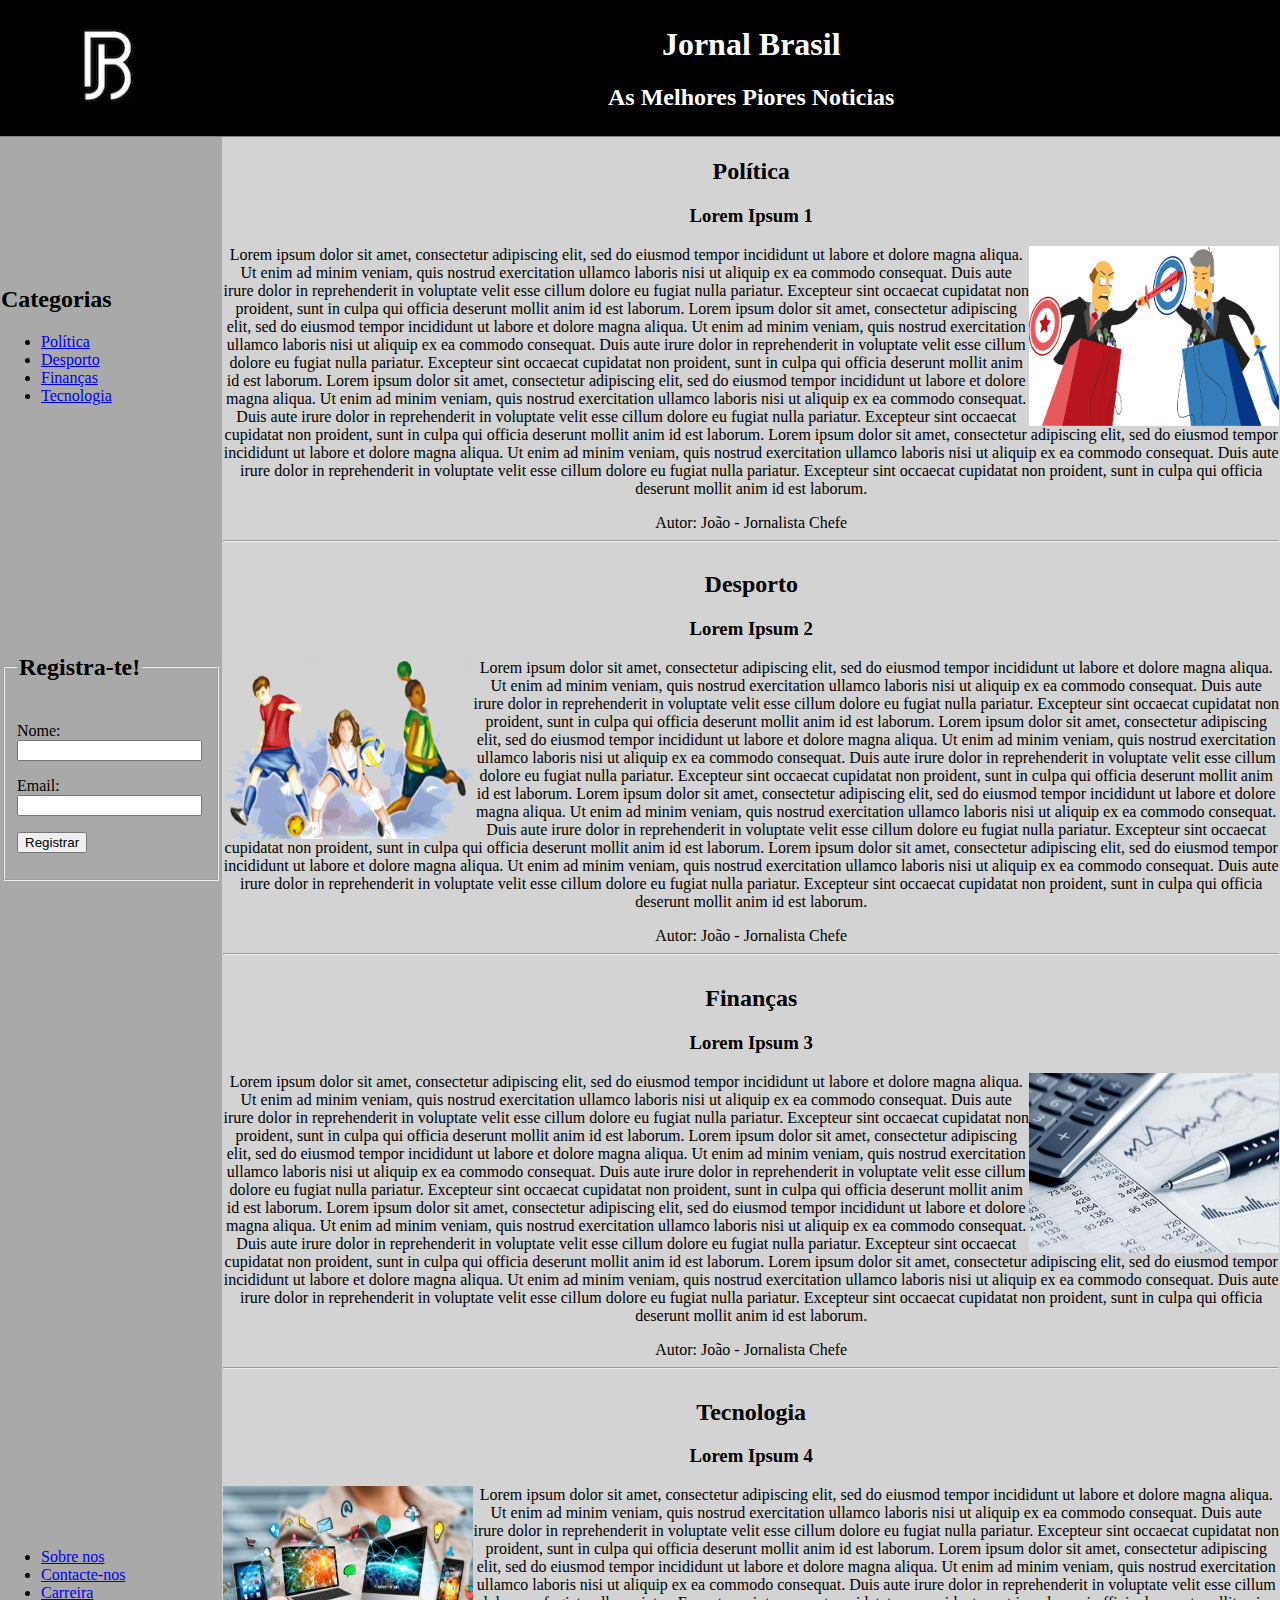
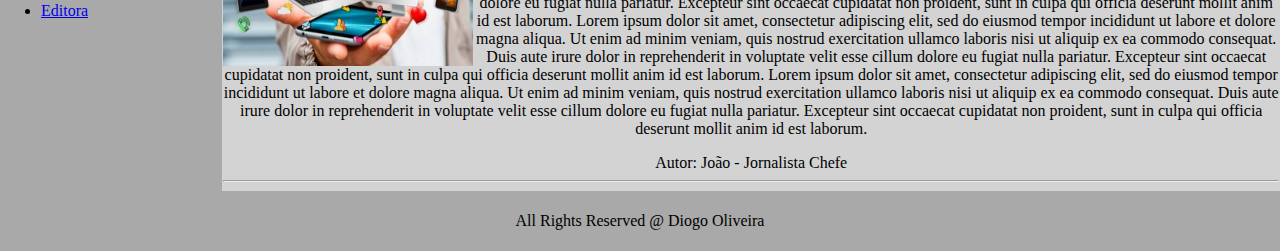
<file: index.html>
<!DOCTYPE html>
<html lang="en" dir="ltr">
  <head>
    <meta charset="utf-8">
    <title>Online Journal</title>
  </head>
  <body style="margin:0;">
    <table rules="groups" >

      <thead style="background-color:black; color: white;">
        <tr>
          <th colspan="8">
            <img src="images/logo3.png" alt="Logo do Jornal" width="130px" height="130px">
          </th>
          <th colspan="4">
            <h1>Jornal Brasil</h1>
            <h2>As Melhores Piores Noticias</h2>
          </th>
        </tr>
      </thead>

      <tbody>
        <tr>
          <td colspan="8" style="background-color:darkgray;">
            <nav>
              <h2>Categorias</h2>
              <ul>
                <li>
                  <a href="#politica">Política</a>
                </li>
                <li>
                  <a href="#desporto">Desporto</a>
                </li>
                <li>
                  <a href="#financas">Finanças</a>
                </li>
                <li>
                  <a href="#tecnologia">Tecnologia</a>
                </li>
              </ul>
            </nav>

          </td>
          <td colspan="4" style="background-color:lightgray; text-align: center;">
            <section id="politica">
            <article class="">
              <header>
                <h2>Política</h2>
                <h3>Lorem Ipsum 1</h3>
              </header>
              <img src="images/politica.jpg" alt="Desporto" height="180px" width="250px" style="float:right;">
              <p>Lorem ipsum dolor sit amet, consectetur adipiscing elit, sed do eiusmod tempor incididunt ut labore et dolore magna aliqua.
                 Ut enim ad minim veniam, quis nostrud exercitation ullamco laboris nisi ut aliquip ex ea commodo consequat.
                 Duis aute irure dolor in reprehenderit in voluptate velit esse cillum dolore eu fugiat nulla pariatur.
                  Excepteur sint occaecat cupidatat non proident, sunt in culpa qui officia deserunt mollit anim id est laborum.
                  Lorem ipsum dolor sit amet, consectetur adipiscing elit, sed do eiusmod tempor incididunt ut labore et dolore magna aliqua.
                     Ut enim ad minim veniam, quis nostrud exercitation ullamco laboris nisi ut aliquip ex ea commodo consequat.
                     Duis aute irure dolor in reprehenderit in voluptate velit esse cillum dolore eu fugiat nulla pariatur.
                      Excepteur sint occaecat cupidatat non proident, sunt in culpa qui officia deserunt mollit anim id est laborum.
                      Lorem ipsum dolor sit amet, consectetur adipiscing elit, sed do eiusmod tempor incididunt ut labore et dolore magna aliqua.
                         Ut enim ad minim veniam, quis nostrud exercitation ullamco laboris nisi ut aliquip ex ea commodo consequat.
                         Duis aute irure dolor in reprehenderit in voluptate velit esse cillum dolore eu fugiat nulla pariatur.
                          Excepteur sint occaecat cupidatat non proident, sunt in culpa qui officia deserunt mollit anim id est laborum.
                          Lorem ipsum dolor sit amet, consectetur adipiscing elit, sed do eiusmod tempor incididunt ut labore et dolore magna aliqua.
                             Ut enim ad minim veniam, quis nostrud exercitation ullamco laboris nisi ut aliquip ex ea commodo consequat.
                             Duis aute irure dolor in reprehenderit in voluptate velit esse cillum dolore eu fugiat nulla pariatur.
                              Excepteur sint occaecat cupidatat non proident, sunt in culpa qui officia deserunt mollit anim id est laborum.</p>
              <footer>Autor: João - Jornalista Chefe</footer>
            </article>
          </section>
          <hr>

          </td>
        </tr>
        <tr>
          <td colspan="8" style="background-color:darkgray;">
            <form class="" action="index.html" method="post">
              <fieldset>
                <legend><h2>Registra-te!</h2> </legend>
                <p>
                  <label for="nome">Nome: </label>
                  <input type="text" name="nome" id="nome" value="">
                </p>
                <p>
                  <label for="email">Email: </label>
                  <input type="email" name="email" id="email" value="">
                </p>
                <p>
                  <button type="submit" name="button">Registrar</button>
                </p>
              </fieldset>

            </form>

          </td>
          <td colspan="4" style="background-color:lightgray; text-align: center;">
            <section id="desporto">
            <article class="">
              <header>
                <h2>Desporto</h2>
                <h3>Lorem Ipsum 2</h3>
              </header>
              <img src="images/desporto.png" alt="Desporto" height="180px" width="250px" style="float:left;">
              <p>Lorem ipsum dolor sit amet, consectetur adipiscing elit, sed do eiusmod tempor incididunt ut labore et dolore magna aliqua.
                 Ut enim ad minim veniam, quis nostrud exercitation ullamco laboris nisi ut aliquip ex ea commodo consequat.
                 Duis aute irure dolor in reprehenderit in voluptate velit esse cillum dolore eu fugiat nulla pariatur.
                  Excepteur sint occaecat cupidatat non proident, sunt in culpa qui officia deserunt mollit anim id est laborum.
                  Lorem ipsum dolor sit amet, consectetur adipiscing elit, sed do eiusmod tempor incididunt ut labore et dolore magna aliqua.
                     Ut enim ad minim veniam, quis nostrud exercitation ullamco laboris nisi ut aliquip ex ea commodo consequat.
                     Duis aute irure dolor in reprehenderit in voluptate velit esse cillum dolore eu fugiat nulla pariatur.
                      Excepteur sint occaecat cupidatat non proident, sunt in culpa qui officia deserunt mollit anim id est laborum.
                      Lorem ipsum dolor sit amet, consectetur adipiscing elit, sed do eiusmod tempor incididunt ut labore et dolore magna aliqua.
                         Ut enim ad minim veniam, quis nostrud exercitation ullamco laboris nisi ut aliquip ex ea commodo consequat.
                         Duis aute irure dolor in reprehenderit in voluptate velit esse cillum dolore eu fugiat nulla pariatur.
                          Excepteur sint occaecat cupidatat non proident, sunt in culpa qui officia deserunt mollit anim id est laborum.
                          Lorem ipsum dolor sit amet, consectetur adipiscing elit, sed do eiusmod tempor incididunt ut labore et dolore magna aliqua.
                             Ut enim ad minim veniam, quis nostrud exercitation ullamco laboris nisi ut aliquip ex ea commodo consequat.
                             Duis aute irure dolor in reprehenderit in voluptate velit esse cillum dolore eu fugiat nulla pariatur.
                              Excepteur sint occaecat cupidatat non proident, sunt in culpa qui officia deserunt mollit anim id est laborum.</p>
                  <footer>Autor: João - Jornalista Chefe</footer>
            </article>
          </section>
          <hr>

          </td>
        </tr>
        <tr>
          <td colspan="8" style="background-color:darkgray;">


          </td>
          <td colspan="4" style="background-color:lightgray;  text-align: center;">
            <section id="financas">
            <article class="">
              <header>
                <h2>Finanças</h2>
                <h3>Lorem Ipsum 3</h3>
              </header>
              <img src="images/financas.jpg" alt="Desporto" height="180px" width="250px" style="float:right;">
              <p>Lorem ipsum dolor sit amet, consectetur adipiscing elit, sed do eiusmod tempor incididunt ut labore et dolore magna aliqua.
                 Ut enim ad minim veniam, quis nostrud exercitation ullamco laboris nisi ut aliquip ex ea commodo consequat.
                 Duis aute irure dolor in reprehenderit in voluptate velit esse cillum dolore eu fugiat nulla pariatur.
                  Excepteur sint occaecat cupidatat non proident, sunt in culpa qui officia deserunt mollit anim id est laborum.
                  Lorem ipsum dolor sit amet, consectetur adipiscing elit, sed do eiusmod tempor incididunt ut labore et dolore magna aliqua.
                     Ut enim ad minim veniam, quis nostrud exercitation ullamco laboris nisi ut aliquip ex ea commodo consequat.
                     Duis aute irure dolor in reprehenderit in voluptate velit esse cillum dolore eu fugiat nulla pariatur.
                      Excepteur sint occaecat cupidatat non proident, sunt in culpa qui officia deserunt mollit anim id est laborum.
                      Lorem ipsum dolor sit amet, consectetur adipiscing elit, sed do eiusmod tempor incididunt ut labore et dolore magna aliqua.
                         Ut enim ad minim veniam, quis nostrud exercitation ullamco laboris nisi ut aliquip ex ea commodo consequat.
                         Duis aute irure dolor in reprehenderit in voluptate velit esse cillum dolore eu fugiat nulla pariatur.
                          Excepteur sint occaecat cupidatat non proident, sunt in culpa qui officia deserunt mollit anim id est laborum.
                          Lorem ipsum dolor sit amet, consectetur adipiscing elit, sed do eiusmod tempor incididunt ut labore et dolore magna aliqua.
                             Ut enim ad minim veniam, quis nostrud exercitation ullamco laboris nisi ut aliquip ex ea commodo consequat.
                             Duis aute irure dolor in reprehenderit in voluptate velit esse cillum dolore eu fugiat nulla pariatur.
                              Excepteur sint occaecat cupidatat non proident, sunt in culpa qui officia deserunt mollit anim id est laborum.</p>
                  <footer>Autor: João - Jornalista Chefe</footer>
            </article>
          </section>
          <hr>
          </td>
        </tr>
        <tr>
          <td colspan="8" style="background-color:darkgray;">
            <ul>
              <li>
                <a href="about.html">Sobre nos</a>
              </li>
              <li>
                <a href="contact0.html">Contacte-nos</a>
              </li>
              <li>
                <a href="carreira.html">Carreira</a>
              </li>
              <li>
                <a href="editora.html">Editora</a>
              </li>
            </ul>

          </td>
          <td colspan="4" style="background-color:lightgray;  text-align: center;">
            <section id="tecnologia">
            <article class="">
              <header>
                <h2>Tecnologia</h2>
                <h3>Lorem Ipsum 4</h3>
              </header>
              <img src="images/tecnologia.jpg" alt="Desporto" height="180px" width="250px" style="float:left;">
              <p>Lorem ipsum dolor sit amet, consectetur adipiscing elit, sed do eiusmod tempor incididunt ut labore et dolore magna aliqua.
                 Ut enim ad minim veniam, quis nostrud exercitation ullamco laboris nisi ut aliquip ex ea commodo consequat.
                 Duis aute irure dolor in reprehenderit in voluptate velit esse cillum dolore eu fugiat nulla pariatur.
                  Excepteur sint occaecat cupidatat non proident, sunt in culpa qui officia deserunt mollit anim id est laborum.
                  Lorem ipsum dolor sit amet, consectetur adipiscing elit, sed do eiusmod tempor incididunt ut labore et dolore magna aliqua.
                     Ut enim ad minim veniam, quis nostrud exercitation ullamco laboris nisi ut aliquip ex ea commodo consequat.
                     Duis aute irure dolor in reprehenderit in voluptate velit esse cillum dolore eu fugiat nulla pariatur.
                      Excepteur sint occaecat cupidatat non proident, sunt in culpa qui officia deserunt mollit anim id est laborum.
                      Lorem ipsum dolor sit amet, consectetur adipiscing elit, sed do eiusmod tempor incididunt ut labore et dolore magna aliqua.
                         Ut enim ad minim veniam, quis nostrud exercitation ullamco laboris nisi ut aliquip ex ea commodo consequat.
                         Duis aute irure dolor in reprehenderit in voluptate velit esse cillum dolore eu fugiat nulla pariatur.
                          Excepteur sint occaecat cupidatat non proident, sunt in culpa qui officia deserunt mollit anim id est laborum.
                          Lorem ipsum dolor sit amet, consectetur adipiscing elit, sed do eiusmod tempor incididunt ut labore et dolore magna aliqua.
                             Ut enim ad minim veniam, quis nostrud exercitation ullamco laboris nisi ut aliquip ex ea commodo consequat.
                             Duis aute irure dolor in reprehenderit in voluptate velit esse cillum dolore eu fugiat nulla pariatur.
                              Excepteur sint occaecat cupidatat non proident, sunt in culpa qui officia deserunt mollit anim id est laborum.</p>                <footer>Autor: João - Jornalista Chefe</footer>
            </article>
          </section>
          <hr>

          </td>
        </tr>
      </tbody>
    </table>

    <!-- Footer Start -->
    <footer  style=" text-align: center; background-color:darkgray; padding:5px;">
      <p>All Rights Reserved @ Diogo Oliveira</p>
    </footer>
    <!-- Footer End -->
  </body>
</html>
</file>
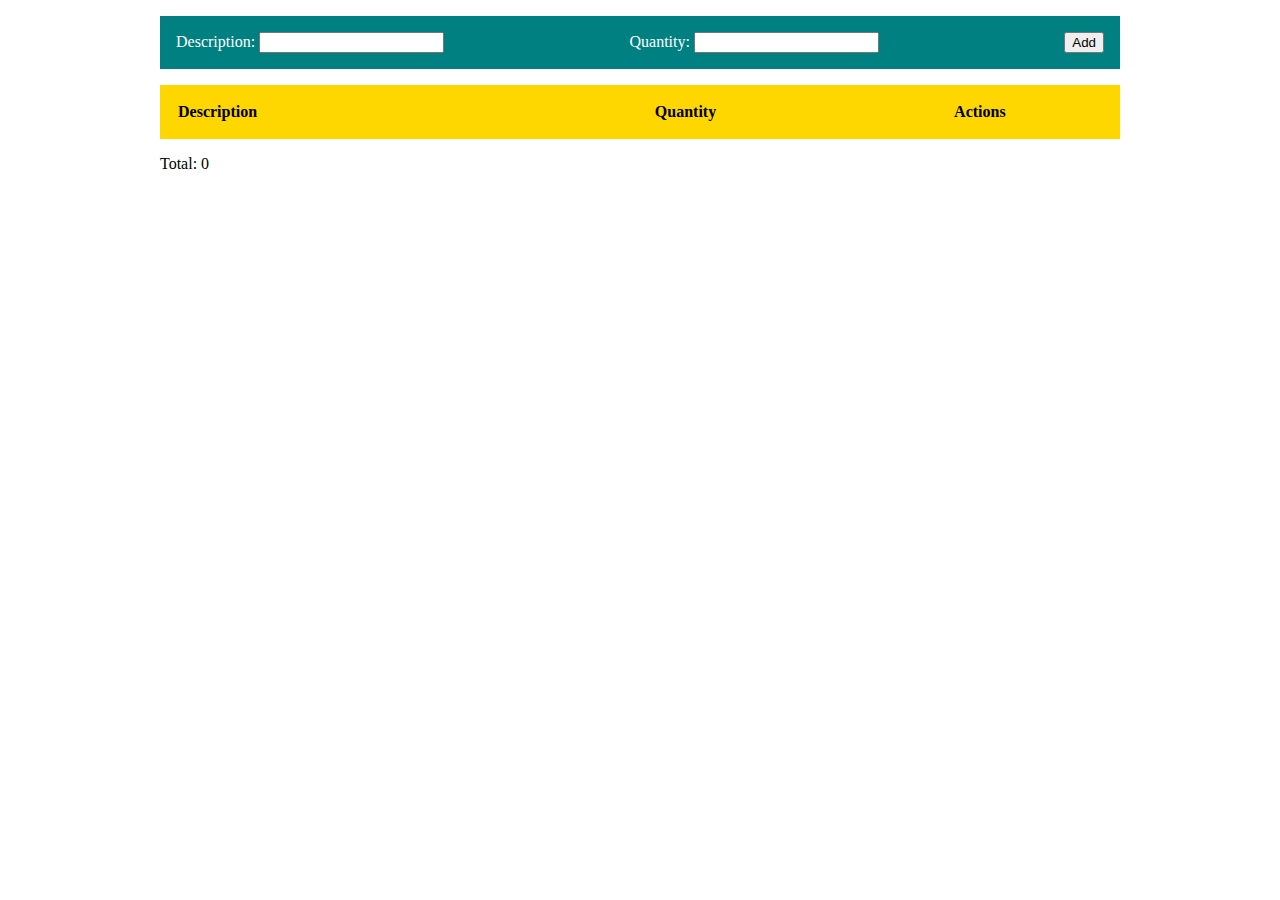
<file: ExercicioJS/index.html>
<!DOCTYPE html>
<html>
  <head>
    <title>Products</title>
    <meta charset="utf-8">
    <link rel="stylesheet" href="style.css">
    <script src="script.js" defer></script>
  </head>
  <body>
    <form action="#" method="get">
      <label>Description: <input type="text" name="description"></label>
      <label>Quantity: <input type="text" name="quantity"></label>
      <input type="submit" value="Add">
    </form>

    <table id="products">
      <tr><th>Description</th><th>Quantity</th><th>Actions</th></tr>
    </table>

    <footer>
    Total: <span id="total">0</span>
    <footer>

  </body>
</html>
</file>
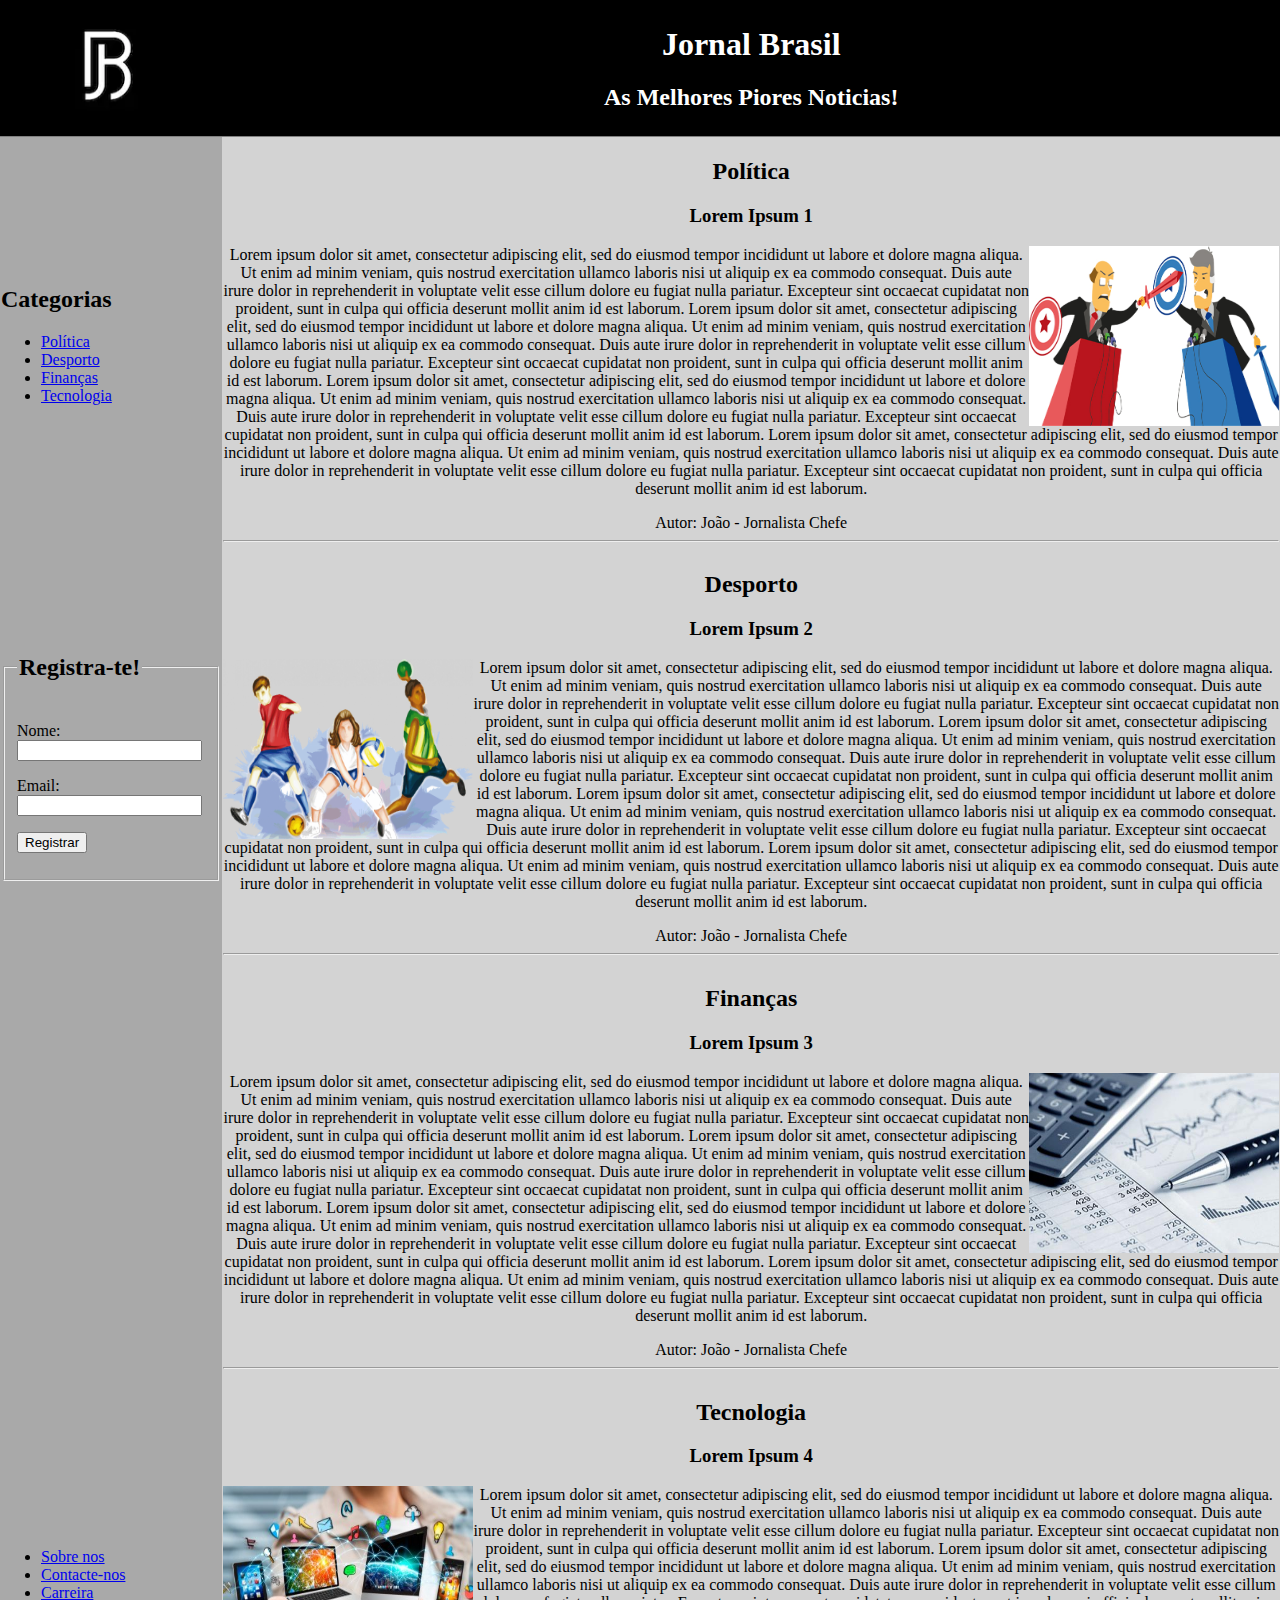
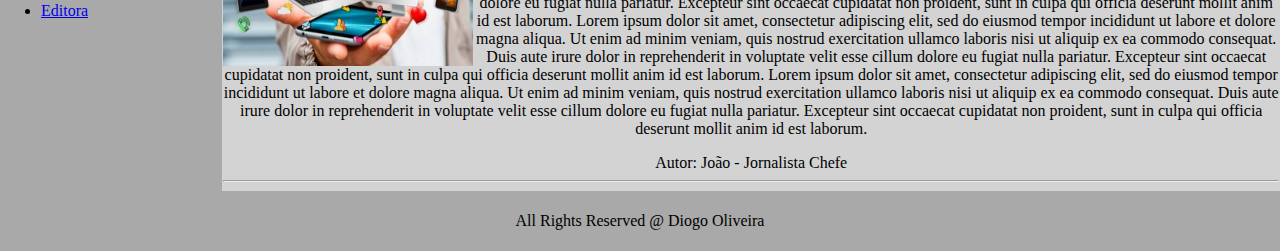
<file: Journal/index.html>
<!DOCTYPE html>
<html lang="en" dir="ltr">
  <head>
    <meta charset="utf-8">
    <title>Online Journal</title>
  </head>
  <body style="margin:0;">
    <table rules="groups" >

      <thead style="background-color:black; color: white;">
        <tr>
          <th colspan="8">
            <img src="images/logo3.png" alt="Logo do Jornal" width="130px" height="130px">
          </th>
          <th colspan="4">
            <h1>Jornal Brasil</h1>
            <h2>As Melhores Piores Noticias!</h2>
          </th>
        </tr>
      </thead>

      <tbody>
        <tr>
          <td colspan="8" style="background-color:darkgray;">
            <nav>
              <h2>Categorias</h2>
              <ul>
                <li>
                  <a href="#politica">Política</a>
                </li>
                <li>
                  <a href="#desporto">Desporto</a>
                </li>
                <li>
                  <a href="#financas">Finanças</a>
                </li>
                <li>
                  <a href="#tecnologia">Tecnologia</a>
                </li>
              </ul>
            </nav>

          </td>
          <td colspan="4" style="background-color:lightgray; text-align: center;">
            <section id="politica">
            <article class="">
              <header>
                <h2>Política</h2>
                <h3>Lorem Ipsum 1</h3>
              </header>
              <img src="images/politica.jpg" alt="Desporto" height="180px" width="250px" style="float:right;">
              <p>Lorem ipsum dolor sit amet, consectetur adipiscing elit, sed do eiusmod tempor incididunt ut labore et dolore magna aliqua.
                 Ut enim ad minim veniam, quis nostrud exercitation ullamco laboris nisi ut aliquip ex ea commodo consequat.
                 Duis aute irure dolor in reprehenderit in voluptate velit esse cillum dolore eu fugiat nulla pariatur.
                  Excepteur sint occaecat cupidatat non proident, sunt in culpa qui officia deserunt mollit anim id est laborum.
                  Lorem ipsum dolor sit amet, consectetur adipiscing elit, sed do eiusmod tempor incididunt ut labore et dolore magna aliqua.
                     Ut enim ad minim veniam, quis nostrud exercitation ullamco laboris nisi ut aliquip ex ea commodo consequat.
                     Duis aute irure dolor in reprehenderit in voluptate velit esse cillum dolore eu fugiat nulla pariatur.
                      Excepteur sint occaecat cupidatat non proident, sunt in culpa qui officia deserunt mollit anim id est laborum.
                      Lorem ipsum dolor sit amet, consectetur adipiscing elit, sed do eiusmod tempor incididunt ut labore et dolore magna aliqua.
                         Ut enim ad minim veniam, quis nostrud exercitation ullamco laboris nisi ut aliquip ex ea commodo consequat.
                         Duis aute irure dolor in reprehenderit in voluptate velit esse cillum dolore eu fugiat nulla pariatur.
                          Excepteur sint occaecat cupidatat non proident, sunt in culpa qui officia deserunt mollit anim id est laborum.
                          Lorem ipsum dolor sit amet, consectetur adipiscing elit, sed do eiusmod tempor incididunt ut labore et dolore magna aliqua.
                             Ut enim ad minim veniam, quis nostrud exercitation ullamco laboris nisi ut aliquip ex ea commodo consequat.
                             Duis aute irure dolor in reprehenderit in voluptate velit esse cillum dolore eu fugiat nulla pariatur.
                              Excepteur sint occaecat cupidatat non proident, sunt in culpa qui officia deserunt mollit anim id est laborum.</p>
              <footer>Autor: João - Jornalista Chefe</footer>
            </article>
          </section>
          <hr>

          </td>
        </tr>
        <tr>
          <td colspan="8" style="background-color:darkgray;">
            <form class="" action="index.html" method="post">
              <fieldset>
                <legend><h2>Registra-te!</h2> </legend>
                <p>
                  <label for="nome">Nome: </label>
                  <input type="text" name="nome" id="nome" value="">
                </p>
                <p>
                  <label for="email">Email: </label>
                  <input type="email" name="email" id="email" value="">
                </p>
                <p>
                  <button type="submit" name="button">Registrar</button>
                </p>
              </fieldset>

            </form>

          </td>
          <td colspan="4" style="background-color:lightgray; text-align: center;">
            <section id="desporto">
            <article class="">
              <header>
                <h2>Desporto</h2>
                <h3>Lorem Ipsum 2</h3>
              </header>
              <img src="images/desporto.png" alt="Desporto" height="180px" width="250px" style="float:left;">
              <p>Lorem ipsum dolor sit amet, consectetur adipiscing elit, sed do eiusmod tempor incididunt ut labore et dolore magna aliqua.
                 Ut enim ad minim veniam, quis nostrud exercitation ullamco laboris nisi ut aliquip ex ea commodo consequat.
                 Duis aute irure dolor in reprehenderit in voluptate velit esse cillum dolore eu fugiat nulla pariatur.
                  Excepteur sint occaecat cupidatat non proident, sunt in culpa qui officia deserunt mollit anim id est laborum.
                  Lorem ipsum dolor sit amet, consectetur adipiscing elit, sed do eiusmod tempor incididunt ut labore et dolore magna aliqua.
                     Ut enim ad minim veniam, quis nostrud exercitation ullamco laboris nisi ut aliquip ex ea commodo consequat.
                     Duis aute irure dolor in reprehenderit in voluptate velit esse cillum dolore eu fugiat nulla pariatur.
                      Excepteur sint occaecat cupidatat non proident, sunt in culpa qui officia deserunt mollit anim id est laborum.
                      Lorem ipsum dolor sit amet, consectetur adipiscing elit, sed do eiusmod tempor incididunt ut labore et dolore magna aliqua.
                         Ut enim ad minim veniam, quis nostrud exercitation ullamco laboris nisi ut aliquip ex ea commodo consequat.
                         Duis aute irure dolor in reprehenderit in voluptate velit esse cillum dolore eu fugiat nulla pariatur.
                          Excepteur sint occaecat cupidatat non proident, sunt in culpa qui officia deserunt mollit anim id est laborum.
                          Lorem ipsum dolor sit amet, consectetur adipiscing elit, sed do eiusmod tempor incididunt ut labore et dolore magna aliqua.
                             Ut enim ad minim veniam, quis nostrud exercitation ullamco laboris nisi ut aliquip ex ea commodo consequat.
                             Duis aute irure dolor in reprehenderit in voluptate velit esse cillum dolore eu fugiat nulla pariatur.
                              Excepteur sint occaecat cupidatat non proident, sunt in culpa qui officia deserunt mollit anim id est laborum.</p>
                  <footer>Autor: João - Jornalista Chefe</footer>
            </article>
          </section>
          <hr>

          </td>
        </tr>
        <tr>
          <td colspan="8" style="background-color:darkgray;">


          </td>
          <td colspan="4" style="background-color:lightgray;  text-align: center;">
            <section id="financas">
            <article class="">
              <header>
                <h2>Finanças</h2>
                <h3>Lorem Ipsum 3</h3>
              </header>
              <img src="images/financas.jpg" alt="Desporto" height="180px" width="250px" style="float:right;">
              <p>Lorem ipsum dolor sit amet, consectetur adipiscing elit, sed do eiusmod tempor incididunt ut labore et dolore magna aliqua.
                 Ut enim ad minim veniam, quis nostrud exercitation ullamco laboris nisi ut aliquip ex ea commodo consequat.
                 Duis aute irure dolor in reprehenderit in voluptate velit esse cillum dolore eu fugiat nulla pariatur.
                  Excepteur sint occaecat cupidatat non proident, sunt in culpa qui officia deserunt mollit anim id est laborum.
                  Lorem ipsum dolor sit amet, consectetur adipiscing elit, sed do eiusmod tempor incididunt ut labore et dolore magna aliqua.
                     Ut enim ad minim veniam, quis nostrud exercitation ullamco laboris nisi ut aliquip ex ea commodo consequat.
                     Duis aute irure dolor in reprehenderit in voluptate velit esse cillum dolore eu fugiat nulla pariatur.
                      Excepteur sint occaecat cupidatat non proident, sunt in culpa qui officia deserunt mollit anim id est laborum.
                      Lorem ipsum dolor sit amet, consectetur adipiscing elit, sed do eiusmod tempor incididunt ut labore et dolore magna aliqua.
                         Ut enim ad minim veniam, quis nostrud exercitation ullamco laboris nisi ut aliquip ex ea commodo consequat.
                         Duis aute irure dolor in reprehenderit in voluptate velit esse cillum dolore eu fugiat nulla pariatur.
                          Excepteur sint occaecat cupidatat non proident, sunt in culpa qui officia deserunt mollit anim id est laborum.
                          Lorem ipsum dolor sit amet, consectetur adipiscing elit, sed do eiusmod tempor incididunt ut labore et dolore magna aliqua.
                             Ut enim ad minim veniam, quis nostrud exercitation ullamco laboris nisi ut aliquip ex ea commodo consequat.
                             Duis aute irure dolor in reprehenderit in voluptate velit esse cillum dolore eu fugiat nulla pariatur.
                              Excepteur sint occaecat cupidatat non proident, sunt in culpa qui officia deserunt mollit anim id est laborum.</p>
                  <footer>Autor: João - Jornalista Chefe</footer>
            </article>
          </section>
          <hr>
          </td>
        </tr>
        <tr>
          <td colspan="8" style="background-color:darkgray;">
            <ul>
              <li>
                <a href="about.html">Sobre nos</a>
              </li>
              <li>
                <a href="contact0.html">Contacte-nos</a>
              </li>
              <li>
                <a href="carreira.html">Carreira</a>
              </li>
              <li>
                <a href="editora.html">Editora</a>
              </li>
            </ul>

          </td>
          <td colspan="4" style="background-color:lightgray;  text-align: center;">
            <section  id="tecnologia">
            <article >
              <header>
                <h2>Tecnologia</h2>
                <h3>Lorem Ipsum 4</h3>
              </header>
              <img src="images/tecnologia.jpg" alt="Desporto" height="180px" width="250px" style="float:left;">
              <p >Lorem ipsum dolor sit amet, consectetur adipiscing elit, sed do eiusmod tempor incididunt ut labore et dolore magna aliqua.
                 Ut enim ad minim veniam, quis nostrud exercitation ullamco laboris nisi ut aliquip ex ea commodo consequat.
                 Duis aute irure dolor in reprehenderit in voluptate velit esse cillum dolore eu fugiat nulla pariatur.
                  Excepteur sint occaecat cupidatat non proident, sunt in culpa qui officia deserunt mollit anim id est laborum.
                  Lorem ipsum dolor sit amet, consectetur adipiscing elit, sed do eiusmod tempor incididunt ut labore et dolore magna aliqua.
                     Ut enim ad minim veniam, quis nostrud exercitation ullamco laboris nisi ut aliquip ex ea commodo consequat.
                     Duis aute irure dolor in reprehenderit in voluptate velit esse cillum dolore eu fugiat nulla pariatur.
                      Excepteur sint occaecat cupidatat non proident, sunt in culpa qui officia deserunt mollit anim id est laborum.
                      Lorem ipsum dolor sit amet, consectetur adipiscing elit, sed do eiusmod tempor incididunt ut labore et dolore magna aliqua.
                         Ut enim ad minim veniam, quis nostrud exercitation ullamco laboris nisi ut aliquip ex ea commodo consequat.
                         Duis aute irure dolor in reprehenderit in voluptate velit esse cillum dolore eu fugiat nulla pariatur.
                          Excepteur sint occaecat cupidatat non proident, sunt in culpa qui officia deserunt mollit anim id est laborum.
                          Lorem ipsum dolor sit amet, consectetur adipiscing elit, sed do eiusmod tempor incididunt ut labore et dolore magna aliqua.
                             Ut enim ad minim veniam, quis nostrud exercitation ullamco laboris nisi ut aliquip ex ea commodo consequat.
                             Duis aute irure dolor in reprehenderit in voluptate velit esse cillum dolore eu fugiat nulla pariatur.
                              Excepteur sint occaecat cupidatat non proident, sunt in culpa qui officia deserunt mollit anim id est laborum.</p>                <footer>Autor: João - Jornalista Chefe</footer>
            </article>
          </section>
          <hr>

          </td>
        </tr>
      </tbody>
    </table>

    <!-- Footer Start -->
    <footer  style=" text-align: center; background-color:darkgray; padding:5px;">
      <p>All Rights Reserved @ Diogo Oliveira</p>
    </footer>
    <!-- Footer End -->
  </body>
</html>
</file>
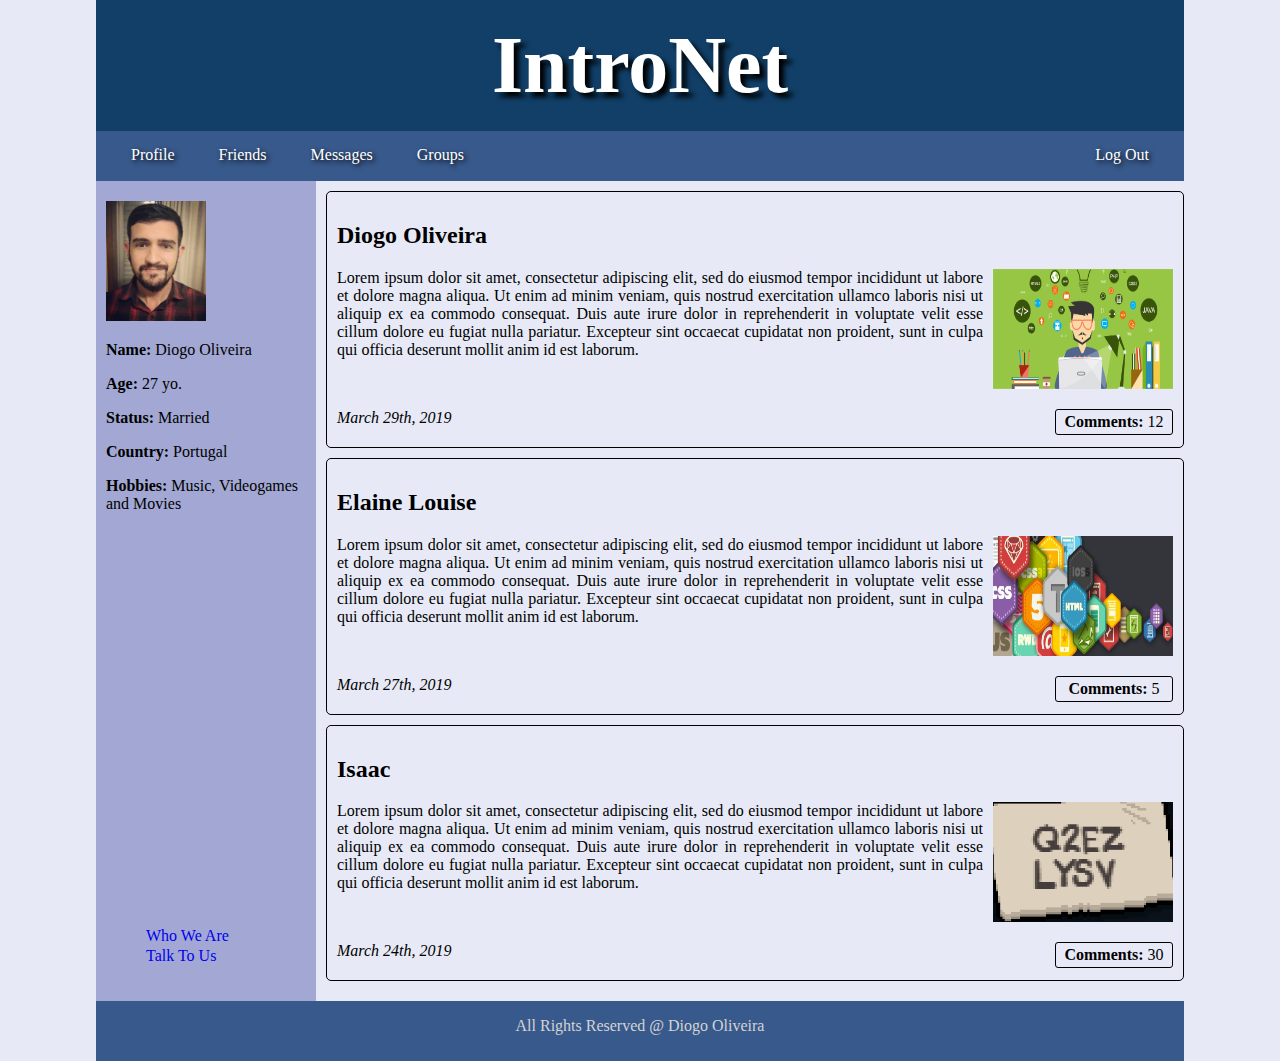
<file: SocialNetwork/index.html>
<!DOCTYPE html>
<html lang="en" dir="ltr">

<head>
  <meta charset="utf-8">
  <title>Introverts Network</title>
  <link rel="stylesheet" href="style.css">
</head>

<body>
  <header>
    <h1 class="name"><strong>IntroNet</strong> </h1>
  </header>

  <nav class="menu">
    <ul>
      <li><a href="#">Profile</a> </li>
      <li><a href="#">Friends</a> </li>
      <li><a href="#">Messages</a> </li>
      <li><a href="#">Groups</a> </li>
      <li id="logout"><a href="#">Log Out</a> </li>
    </ul>
  </nav>

  <aside class="profArea">
    <img src="images/Diogo.jpg" alt="Profile Picture" width="100px" height="120px">
    <p><strong>Name: </strong>Diogo Oliveira </p>
    <p><strong>Age: </strong>27 yo. </p>
    <p><strong>Status: </strong>Married </p>
    <p><strong>Country: </strong>Portugal </p>
    <p><strong>Hobbies: </strong>Music, Videogames and Movies </p>

    <ul class="contacts">
      <li><a href="#">Who We Are</a> </li>
      <li><a href="#">Talk To Us</a> </li>
    </ul>
  </aside>


  <section class="posts" id="posts">

    <article class="arcticle">
      <header>
        <h2>Diogo Oliveira</h2>
      </header>
      <img src="images/fullstack.png" alt="" width="180px" height="120px">
      <p class="postContent">Lorem ipsum dolor sit amet, consectetur adipiscing elit, sed do eiusmod tempor incididunt ut labore et dolore magna aliqua. Ut enim ad minim veniam, quis nostrud exercitation ullamco laboris nisi ut aliquip ex ea commodo consequat. Duis aute irure dolor in reprehenderit in voluptate velit esse cillum dolore eu fugiat nulla pariatur. Excepteur sint occaecat cupidatat non proident, sunt in culpa qui officia deserunt mollit anim id est laborum.</p>

      <footer>
        <em>March 29th, 2019</em> <span class="comments"><strong>Comments: </strong> 12</span>
      </footer>
    </article>

    <article class="arcticle">
      <header>
        <h2>Elaine Louise</h2>
      </header>
      <img src="images/treehouse.jpg" alt="" width="180px" height="120px">
      <p class="postContent">Lorem ipsum dolor sit amet, consectetur adipiscing elit, sed do eiusmod tempor incididunt ut labore et dolore magna aliqua. Ut enim ad minim veniam, quis nostrud exercitation ullamco laboris nisi ut aliquip ex ea commodo consequat. Duis aute irure dolor in reprehenderit in voluptate velit esse cillum dolore eu fugiat nulla pariatur. Excepteur sint occaecat cupidatat non proident, sunt in culpa qui officia deserunt mollit anim id est laborum.</p>

      <footer>
        <em>March 27th, 2019</em> <span class="comments"><strong>Comments: </strong> 5</span>
      </footer>
    </article>

    <article class="arcticle">
      <header>
        <h2>Isaac</h2>
      </header>
      <img src="images/ludo.png" alt="" width="180px" height="120px">
      <p class="postContent">Lorem ipsum dolor sit amet, consectetur adipiscing elit, sed do eiusmod tempor incididunt ut labore et dolore magna aliqua. Ut enim ad minim veniam, quis nostrud exercitation ullamco laboris nisi ut aliquip ex ea commodo consequat. Duis aute irure dolor in reprehenderit in voluptate velit esse cillum dolore eu fugiat nulla pariatur. Excepteur sint occaecat cupidatat non proident, sunt in culpa qui officia deserunt mollit anim id est laborum.</p>

      <footer>
        <em>March 24th, 2019</em> <span class="comments"><strong>Comments: </strong> 30</span>
      </footer>
    </article>


  </section>
  <!-- Footer Start -->
  <footer class="footer">
    <p>All Rights Reserved @ Diogo Oliveira</p>
  </footer>
  <!-- Footer End -->
</body>

</html>
</file>
<file: ExercicioJS/style.css>
body {
  width: 60em;
  margin: 0 auto;
}

form {
  display: flex;
  justify-content: space-between;
  background-color: teal;
  color: white;
  padding: 1em;
  margin-top: 1em;
}

table {
  background-color: gold;
  width: 100%;
  margin-top: 1em;
}

th, td {
  padding: 1em;
  text-align: center;
}

th:first-child, td:first-child {
  text-align: left;
}

footer {
  margin: 1em 0;
}
</file>
<file: SocialNetwork/style.css>
body{
  max-width:85%;
  margin: auto;
  padding-bottom: 60px;
  position: relative;
  background-color: #e7eaf6;
}

.name{
  font-size: 80px;
  padding: 20px 40px;
  margin: 0;
  background-color: #113f67;
  text-align: center;
  color: white;
  text-shadow: 5px 5px 5px #000000;
}

.menu{
  background-color: #38598b;
  height: 50px;
}

.menu ul{
  margin-top: 0;
  padding: 15px;
}

.menu li{
  display: inline;
  padding: 0 20px;
  text-shadow: 2px 2px 5px #000;
}
.menu a{
  text-decoration: none;
  color: white;
}

.arcticle{
  border: solid 1px;
  border-radius: 5px;
  padding: 10px;
  margin-bottom: 10px;
}

.posts{
  min-height: 720px;
  padding: 10px 0 10px 20px;
  margin-left: 210px;
}

.posts img{
  float: right;
}

.posts footer{
  clear: right;
  padding-top: 20px;
  margin-bottom: 10px
}
.comments{
  float: right;
  border: solid 1px;
  padding: 3px;
  border-radius: 3px;
  width: 110px;
  text-align: center;

}

.postContent{
  margin-right: 180px;
  padding-right: 10px;
  text-align: justify;
}


#logout {
  float: right;
}

.profArea{
  width: 200px;
  height: 800px;
  position: relative;
  background-color: #a2a8d3;
  padding: 20px 10px 0;
  float: left;
}

.profArea li{
  padding-top: 2px;
  display: block;
}

.profArea a{
  text-decoration: none;
}

.contacts{
  position: absolute;
  bottom: 20px;
}

.footer{
  text-align: center;
  background-color:#38598b;
  position:absolute;
  bottom: 0;
  height: 60px;
  width:100%;
  color: lightgray;
}
</file>
